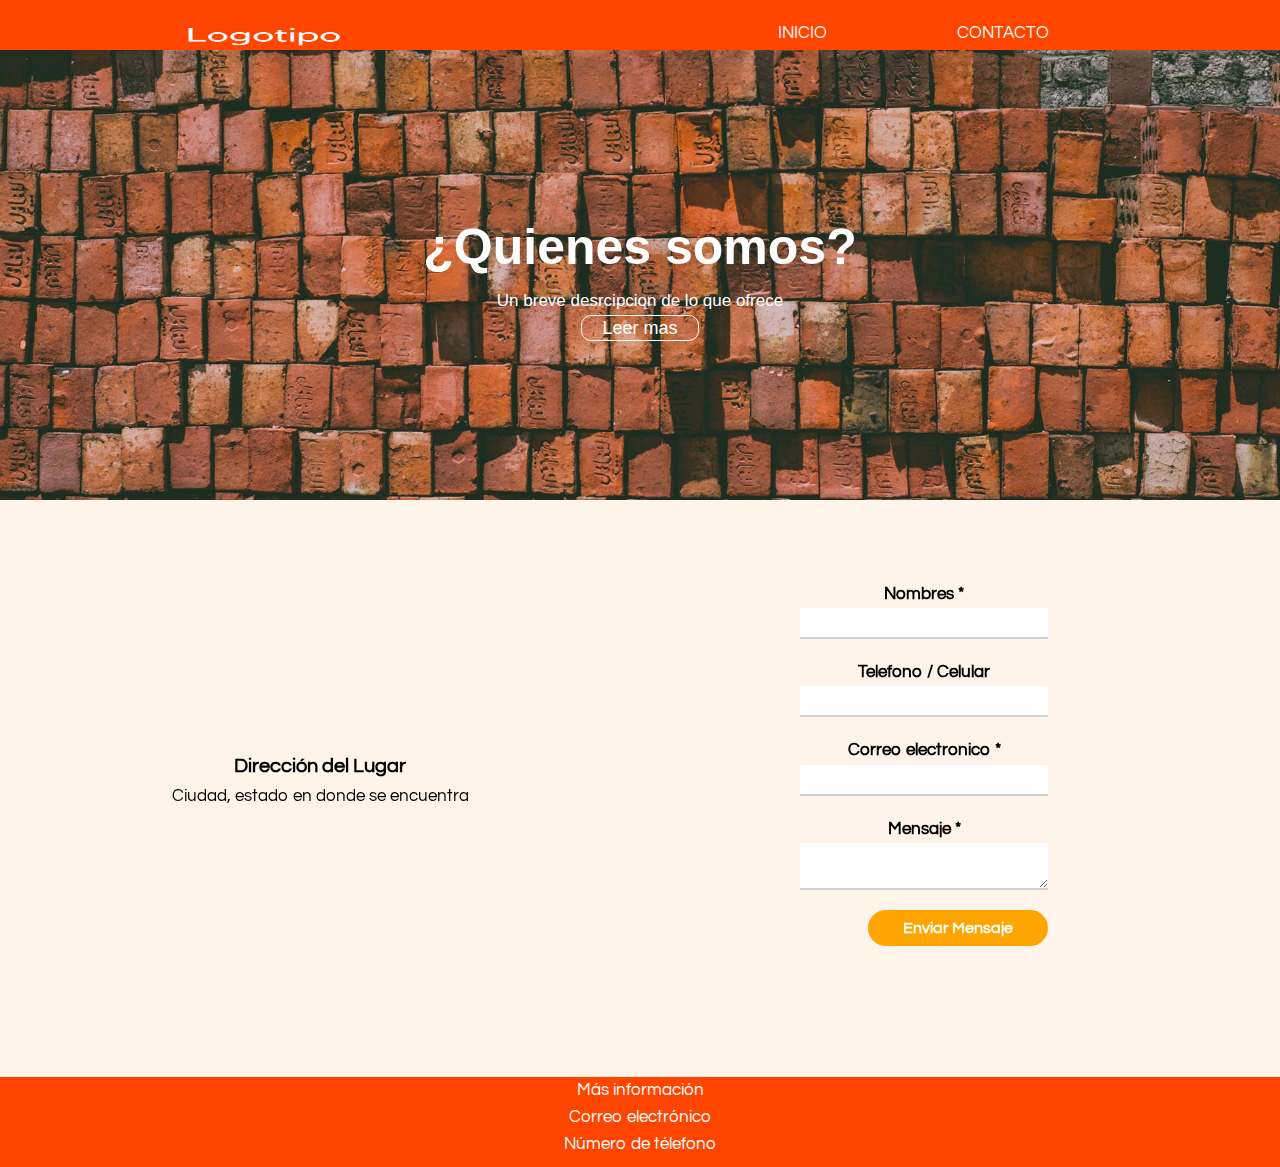
<file: pagina/contacto.html>
<!DOCTYPE html
PUBLIC "-//W3C//DTD XHTML 1.0 Transitional//EN" 
"http://www.w3.org/TR/xhtml1/DTD/xhtml1-transitional.dtd">
<html lang="en">
    <head>
        <meta charset="UTF-8">
        <meta name="viewport" content="width=device-width, initial-scale=1.0">
        <meta http-equiv="X-UA-Compatible" content="ie=edge">
        <link href="https://fonts.googleapis.com/css?family=Poor+Story|Questrial" rel="stylesheet">
        <link rel="stylesheet" href="contacto.css">
        <title>Landing page</title>
        <script src="js/jquery-3.2.1.js"></script>
        <script src="js/script.js"></script>
         <style type=""text/css> 
        </style>
        <script languaje="Javascript">   
<!--  
document.write('<style type="text/css">div.cp_oculta{display: none;}</style>');  
function MostrarOcultar(capa,enlace)  
{  
    if (document.getElementById)  
    {  
        var aux = document.getElementById(capa).style;  
        aux.display = aux.display? "":"block";  
    }  
} 
            </script>
    
        
    </head>
    <body>
        
          <div id="head">
        <div id="navbar">
            <a href="index.html"><img src="brunch%20(2)%20copia.png"  width="170px" height="30px"/>
            </a>
        </div>
        <ol id="child" >
            <li><a href="index.html">Inicio</a></li>
            <li><a href="contacto.html">Contacto</a></li>
        </ol>
        
    </div>

<header id="header">
        <h1>¿Quienes somos?</h1>
            <p> Un breve desrcipcion de lo que ofrece
    </p>
    
    <div class="cp_oculta" id="texto1">
        
    <p>y a que se dedica.</p>
    </div>
           <p><a href="javascript:MostrarOcultar('texto1');" class="button">Leer mas</a></p>
</header>
        
        
<section class="section-contacto">
        <div class="contenido">
    
        <div class="todo">
                        
        <iframe class="mapa2 "src="https://www.google.com/maps/embed?pb=!1m17!1m11!1m3!1d103.36491639750147!2d-98.80183374819956!3d20.13379130204018!2m2!1f302.491552438613!2f45!3m2!1i1024!2i768!4f35!3m3!1m2!1s0x85d1a0b38ec49139%3A0x6a90523984978171!2sSinntec+Innovaci%C3%B3n+Tecnol%C3%B3gica!5e1!3m2!1ses!2smx!4v1527020330793" width="100%" height="200" frameborder="0" style="border:0" allowfullscreen></iframe>
                        
                <h3> Dirección del Lugar</h3>
                <p>Ciudad, estado en donde se encuentra</p>    
        </div>
    
        <div class="info">
                        
        <form action="enviar.php" class="form_contact">
          <div class="user_info">
            <label for="names">Nombres *</label>
            <input type="text" id="names" name="nombre">

            <label for="phone">Telefono / Celular</label>
            <input type="text" id="phone" name="telefono">

            <label for="email">Correo electronico *</label>
            <input type="text" id="email" name="correo">

            <label for="mensaje">Mensaje *</label>
            <textarea id="mensaje" name="mensaje"></textarea>

                <input type="submit" value="Enviar Mensaje" id="btnSend">
            </div>
        </form>   
            
                    </div>
    
                </div>
    
            </section>
        
         <section class="">
            <div class="footer">
                <p>Más información <br>
                Correo electrónico <br> 
                Número de télefono
                </p>
              </div>  
        </section>
    </body>
</html>
</file>
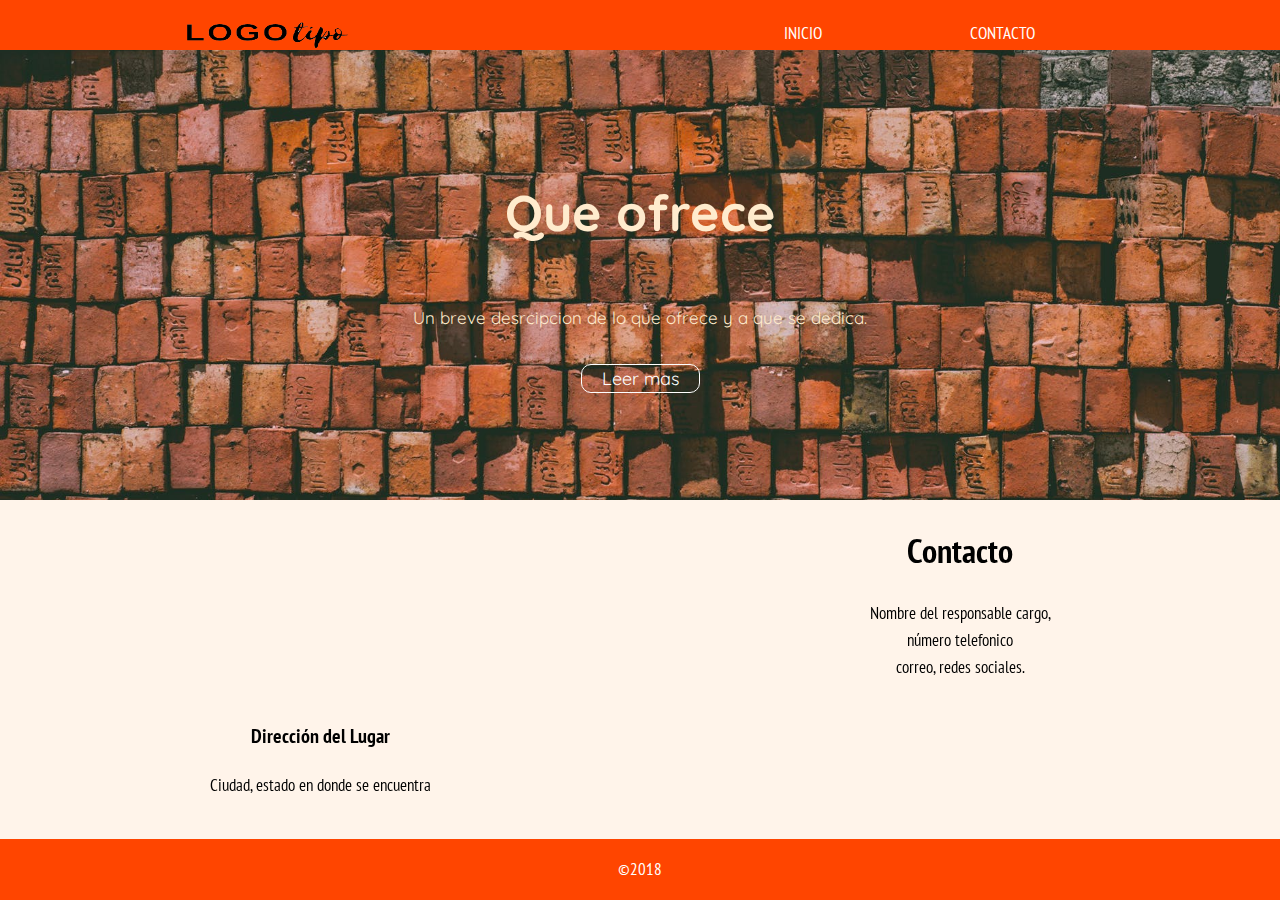
<file: pagina/nuevo.html>
<!DOCTYPE html
PUBLIC "-//W3C//DTD XHTML 1.0 Transitional//EN" 
"http://www.w3.org/TR/xhtml1/DTD/xhtml1-transitional.dtd">
<html lang="en">
    <head>
        <meta charset="UTF-8">
        <meta name="viewport" content="width=device-width, initial-scale=1.0">
    <meta http-equiv="X-UA-Compatible" content="ie=edge">
        <link href="https://fonts.googleapis.com/css?family=PT+Sans+Narrow" rel="stylesheet">
        <link href="https://fonts.googleapis.com/css?family=PT+Sans+Narrow|Quicksand" rel="stylesheet">
        <link href="https://fonts.googleapis.com/css?family=PT+Sans+Narrow|Questrial|Quicksand|Source+Code+Pro" rel="stylesheet">
        <link href="https://fonts.googleapis.com/css?family=Bree+Serif" rel="stylesheet">
        <link rel="stylesheet" href="nuevo.css">
        <title>Landing page</title>
         <style type=""text/css> 
        </style>
        <script languaje="Javascript">   
<!--  
document.write('<style type="text/css">div.cp_oculta{display: none;}</style>');  
function MostrarOcultar(capa,enlace)  
{  
    if (document.getElementById)  
    {  
        var aux = document.getElementById(capa).style;  
        aux.display = aux.display? "":"block";  
    }  
} 
            </script>
    
        
    </head>
    <body>
        <div id="head">
        <div id="navbar">
            <img src="Logotipo%20de%20la%20(4)%20copia.png"  width="170px" height="30px"/>
        </div>
        <ol id="child" >
            <li><a href="index.html">Inicio</a></li>
            <li><a href="contacto.html">Contacto</a></li>
        </ol>
        
    </div>
        
        <header id="header">
        <h1>Que ofrece</h1>
            <p> Un breve desrcipcion de lo que ofrece y a que se dedica.
    </p>
    
    <div class="cp_oculta" id="texto1">
        
    <p> Lorem ipsum dolor sit amet consectetur adipisicing elit.</p>
    </div>
           <p><a href="javascript:MostrarOcultar('texto1');" class="button">Leer mas</a></p>
</header>
        
        <section class="section-contacto">
                <div class="contenido">
    
                    <div class="todo">
                        
                            <iframe class="mapa2 "src="https://www.google.com/maps/embed?pb=!1m17!1m11!1m3!1d103.36491639750147!2d-98.80183374819956!3d20.13379130204018!2m2!1f302.491552438613!2f45!3m2!1i1024!2i768!4f35!3m3!1m2!1s0x85d1a0b38ec49139%3A0x6a90523984978171!2sSinntec+Innovaci%C3%B3n+Tecnol%C3%B3gica!5e1!3m2!1ses!2smx!4v1527020330793" width="100%" height="200" frameborder="0" style="border:0" allowfullscreen></iframe>
                        
                            <h3> Dirección del Lugar</h3>
                            <p>Ciudad, estado en donde se encuentra</p>    
                    </div>
                
    
                    <div class="info">
                        <h1> Contacto </h1>
                            <p> Nombre del responsable cargo, <br>número telefonico<br>
                            correo, redes sociales.
                            </p>             
                    </div>
    
                </div>
        </section>
        <section class="">
            <div class="footer">
                <p>©2018</p>
              </div>  
        </section>
    
        
    </body>
</html>
</file>
<file: pagina/contacto.css>
*{
	margin:0px;
	padding:0px;
}

body, html{
	margin:0;
	font-family: 'Poor Story', cursive;
    font-family: 'Questrial', sans-serif;
	font-size: 17px;
	color: black;
	line-height: 1.6;
	text-align: center;
	background: #FFF4EA;
	background-attachment: fixed;
    flex-wrap: wrap;
}

#header{
	background-image: url('pexels-photo-678289.jpeg');
	background-size: cover; 
	background-position: center;
	height: 50vh;
	display: flex;
	flex-direction: column;
	justify-content: center;
	align-items: center;
	padding:0 20px;
	color: white;
	font-family: 'PT Sans Narrow', sans-serif;
	font-family: 'Quicksand', sans-serif;
	text-emphasis: center;
}

#header h1{
	font-size: 50px;
}

#header p{
	font-size: 20 px;
}

#header .button{
	font-size: 18px;
	text-decoration:none;
	color:rgb(255, 255, 255);
	border: rgb(255, 255, 255) 1px solid;
	padding: 2px 20px;
	border-radius: 10px;
	margin-top: 10px;

}

#header .button:hover{
	background: orangered;
}

a:hover{
  color:gray;
  text-decoration: none;
}

#head{

  display: flex;
  background: orangered;
  padding-top: 20px;
  justify-content: space-around;
  flex-grow: row wrap;
}

.child{

  flex-grow: 1;

}

ol{
  list-style-type: none;
  display: flex;
  flex-flow: row wrap;
  width: 400px;
  margin: 0;  padding: 0; 
}

ol li{
  flex-grow: 1;
  text-align: center;
  width: 100px;
  
}
ol li a{
  color: #fff;
  font-size: 1 em;
  text-transform: uppercase;
  text-decoration: none;

}

head div:nth-child(1) {
  flex-grow:8;
  width: 125px;
  padding-top: 15px;

}

head div:nth-child(1) img{
  margin-left: 30px;
}

.section-contacto{
    padding: 3rem 0;
}

.contenido{
    display: flex;
    justify-content: space-around;
    flex-wrap: wrap;
}

.info{
    width: 400px;
}

.todo{
    width: 400px;
}

.footer {
    margin-top: 30px;
    position: flex;
    left: 0;
    bottom: 0;
    width: 100%;
    height: 90px;
    background-color: orangered;
    color: white;
    text-align: center;
}

form.form_contact{
    width: 62%;
    padding: 30px 40px;
}

form.form_contact h2{
	font-size: 25px;
	font-weight: 600;
	color: #303030;
	margin-bottom: 30px;
}

form.form_contact .user_info{
    display: flex;
    flex-direction: column;
}

form.form_contact label{
    font-weight: 600;
}

form.form_contact input,
form.form_contact textarea{
    width: 100%;
    padding: 8px 0px 5px;
    margin-bottom: 20px;

    border: none;
    border-bottom: 2px solid #D1D1D1;

    font-family: 'Open sans';
	color: #5A5A5A;
	font-size: 14px;
	font-weight: 400;
}
form.form_contact textarea{
    max-width: 100%;
    min-width: 100%;
    max-height: 90px;
}

form.form_contact input[type="submit"]{
    width: 180px;
	background: orange;
	padding: 10px;
	border: none;
	border-radius: 25px;

    align-self: flex-end;

    color: #fff;
	
	font-family: 'Poor Story', cursive;
    font-family: 'Questrial', sans-serif;
	font-size: 16px;
	font-weight: 600;
	cursor: pointer;
}

form.form_contact input[type="submit"]:hover{
    background: orangered;;
}
</file>
<file: pagina/nuevo.css>
html{
    margin: 0;
    padding: 0;
}

body {
	margin:0;
	font-family: Arial;
	font-size: 17px;
	color: black;
	line-height: 1.6;
	text-align: center;
	background: #FFF4EA;
	font-family: 'PT Sans Narrow', sans-serif;
	background-attachment: fixed;
    flex-wrap: wrap;
}



a:hover{
  color:gray;
  text-decoration: none;
}

#head{

  display: flex;
  background: orangered;
  padding-top: 20px;
  justify-content: space-around;
  flex-grow: row wrap;
}

.child{

  flex-grow: 1;

}

ol{
  list-style-type: none;
  display: flex;
  flex-flow: row wrap;
  width: 400px;
  margin: 0;  padding: 0; 
}

ol li{
  flex-grow: 1;
  text-align: center;
  width: 100px;
}
ol li a{
  color: #fff;
  font-size: 1 em;
  text-transform: uppercase;
  text-decoration: none;

}

head div:nth-child(1) {
  flex-grow:8;
  width: 125px;
  padding-top: 15px;

}

head div:nth-child(1) img{
  margin-left: 30px;
}

#section-a{
	padding: 20px;
	color: black;
	text-align:center;
	align-content : center;
}

#section-b{
	color: black;
	padding: 30px;
    text-align: center;

}

#header{
	background-image: url('pexels-photo-678289.jpeg');
	background-size: cover; 
	background-position: center;
	height: 50vh;
	display: flex;
	flex-direction: column;
	justify-content: center;
	align-items: center;
	padding:0 20px;
	color: blanchedalmond;
	font-family: 'PT Sans Narrow', sans-serif;
	font-family: 'Quicksand', sans-serif;
	text-emphasis: center;
}

#header h1{
	font-size: 50px;
}

#header p{
	font-size: 20 px;
}

#header .button{
	font-size: 18px;
	text-decoration:none;
	color:rgb(255, 255, 255);
	border: rgb(255, 255, 255) 1px solid;
	padding: 2px 20px;
	border-radius: 10px;
	margin-top: 10px;

}

#header .button:hover{
	background: orangered;
}
.contenido{
    display: flex;
    justify-content: space-around;
    flex-wrap: wrap;
}

.info{
    width: 400px;
}

.todo{
    width: 400px;
}

.footer {
    position: fixed;
    left: 0;
    bottom: 0;
    width: 100%;
    background-color: orangered;
    color: white;
    text-align: center;
}
</file>
